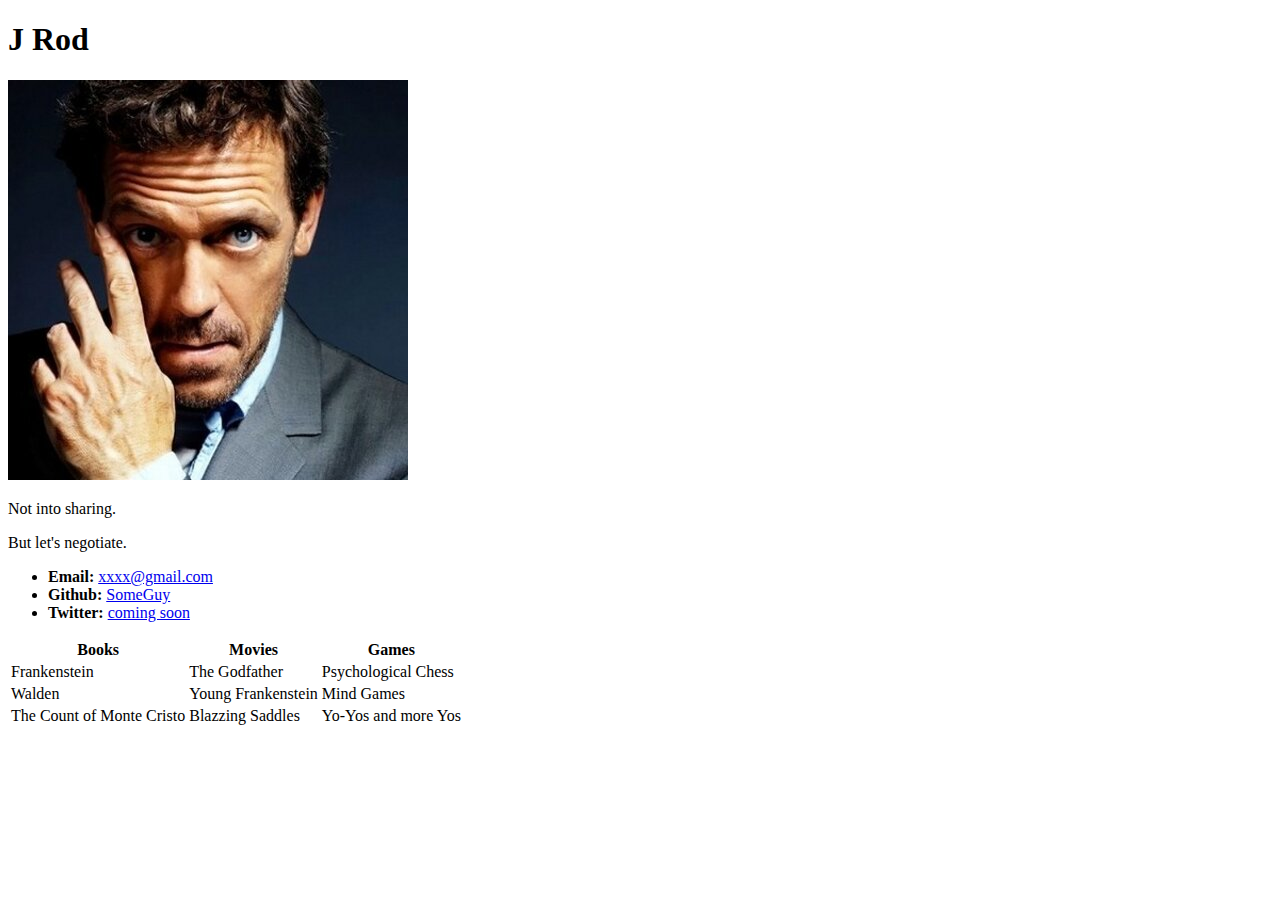
<file: index.html>
<!DOCTYPE html>
<html lang="en-us">
<head>
  <meta charset="UTF-8">
  <title>Activity 1: Basic HTML Bio</title>
</head>

<body>

  <h1>J Rod</h1>

  <img src="/dr-house_400x400.jpg" alt="Your Name">

  <p>Not into sharing.</p>
  <p>But let's negotiate.</p>

  <ul>
    <li><strong>Email:</strong> <a href="#">xxxx@gmail.com</a></li>
    <li><strong>Github:</strong> <a href="#">SomeGuy</a></li>
    <li><strong>Twitter:</strong> <a href="#">coming soon</a></li>
  </ul>

  <table>
    <tr>
      <th>Books</th>
      <th>Movies</th>
      <th>Games</th>
    </tr>
    <tr>
      <td>Frankenstein</td>
      <td>The Godfather</td>
      <td>Psychological Chess</td>
    </tr>
    <tr>
      <td>Walden</td>
      <td>Young Frankenstein</td>
      <td>Mind Games</td>
    </tr>
    <tr>
      <td>The Count of Monte Cristo</td>
      <td>Blazzing Saddles</td>
      <td>Yo-Yos and more Yos</td>
    </tr>
  </table>

</body>

</html>
</file>
